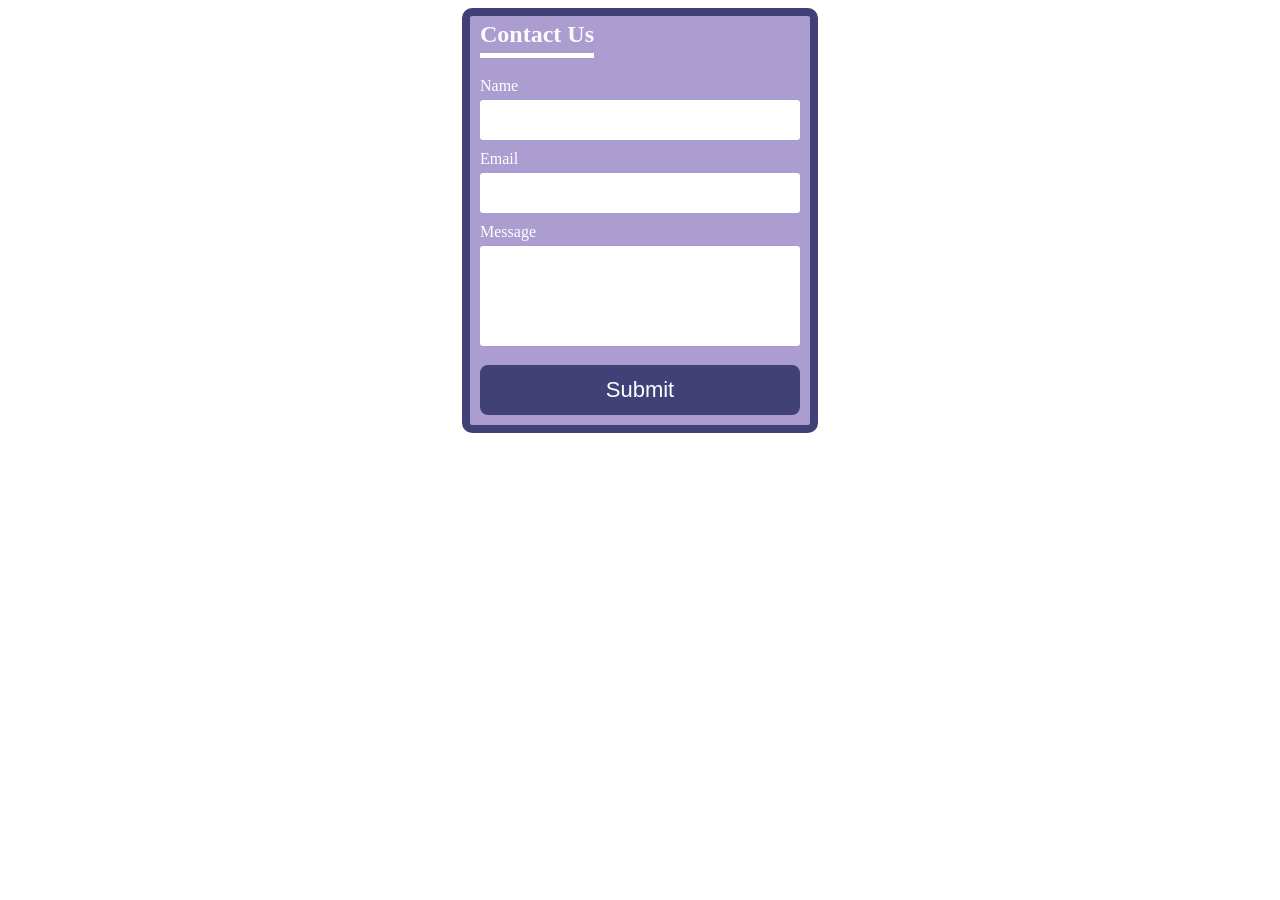
<file: contact.html>
<!DOCTYPE html>
<html>
  <head>
    <title>Title of the document</title>
    <style>
      label {
        font-family: 'Open Sans' sans-serif;
        color: #fff;
        margin: 0;
      }
      .container {
        display: block;
        border: 8px solid #414178;
        border-radius: 10px;
        margin: 0 auto;
        padding: 0 0 10px 10px;
        max-width: 330px;
        background-color: #ac9dd1;
      }
      .title {
        display: inline-block;
      }
      .title h2 {
        padding: 0 10px 0 0px;
        margin: 5px 0;
        color: #FBFBFB;
      }
      form {
        padding: 10px 10px 0 0;
      }
      hr {
        width: 100%;
        display: block;
        margin: 5px 0;
        height: 5px;
        border: 0;
        background-color: #ffffff;
      }
      input,
      textarea {
        width: 100%;
        border: 5px solid #FFFFFF;
        border-radius: 3px;
        resize: none;
        padding: 0 5px;
        box-sizing: border-box;
        font-family: 'Open Sans' sans-serif;
        font-size: 16px;
        color: #000000;
      }
      input[type="text"],
      input[type="email"] {
        padding: 0 1px;
        height: 40px;
        width: 100%;
      }
      input:focus,
      textarea:focus {
        outline: none;
      }
      .form-input {
        margin: 5px 0 10px 0;
      }
      .form-textarea {
        margin: 5px 0;
        width: 100%;
        height: 100px;
      }
      input[type="submit"] {
        width: 100%;
        height: 50px;
        background-color: #414178;
        border: 0;
        color: #fff;
        border: 5px solid #414178;
        border-radius: 8px;
        margin: 10px 0 0 0;
        font-family: 'Open Sans' sans-serif;
        font-size: 22px;
      }
    </style>
  </head>
  <body>
    <div class="wrapper">
      <div class="container">
        <div class="title">
          <h2>
            Contact Us
            <hr>
          </h2>
        </div>
        <form class="form" action="/form/submit" method="POST">
          <label for="name">Name</label>
          <input class="form-input" type="text" name="name" id="name">
          <label for="email">Email</label>
          <input class="form-input" type="email" name="email" id="email">
          <label>Message</label>
          <textarea class="form-textarea" type="text"></textarea>
          <input type="submit" value="Submit">
        </form>
      </div>
    </div>
  </body>
</html>
</file>
